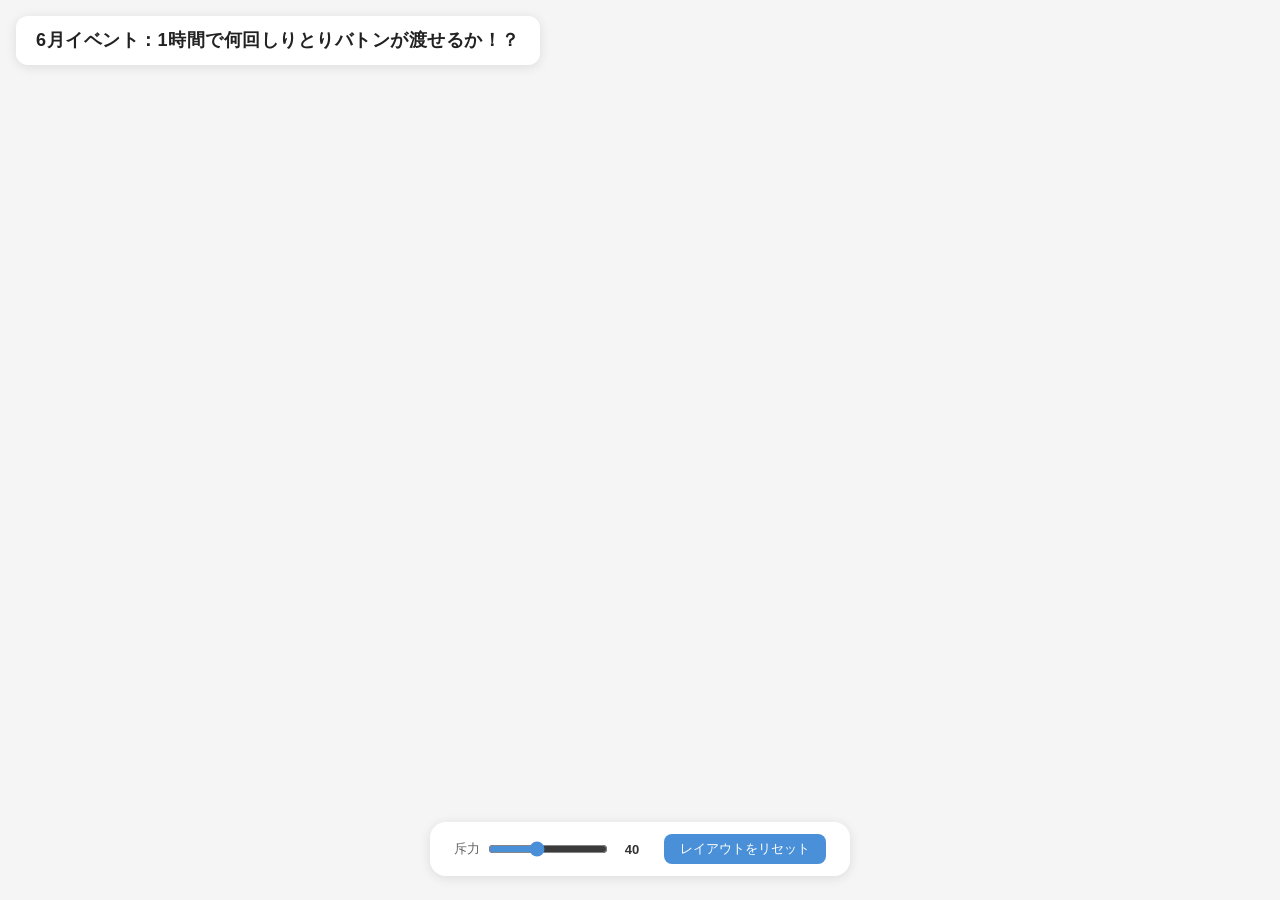
<file: Activity-Log/2026/06/index.html>
<!DOCTYPE html>
<html lang="ja">
<head>
  <meta charset="UTF-8">
  <meta name="viewport" content="width=device-width, initial-scale=1.0, maximum-scale=1.0, user-scalable=no">
  <title>しりとりグラフ - Shiritori Graph</title>
  <link rel="stylesheet" href="css/style.css">
</head>
<body>
  <!-- グラフ描画領域 -->
  <div id="graph-container">
    <!-- サイトタイトル（左上） -->
    <div id="site-title">
      6月イベント：1時間で何回しりとりバトンが渡せるか！？
    </div>

    <!-- コントロールUI -->
    <div id="controls">
      <label>
        斥力
        <input type="range" id="charge-slider" min="1" max="100" value="40">
        <span class="control-value" id="charge-value">40</span>
      </label>
      <button id="reset-btn">レイアウトをリセット</button>
    </div>
  </div>

  <!-- D3.js (CDN) -->
  <script src="https://d3js.org/d3.v7.min.js"></script>

  <!-- アプリケーションスクリプト -->
  <script src="js/data.js"></script>
  <script src="js/graph.js"></script>
  <script src="js/main.js"></script>
</body>
</html>
</file>
<file: Activity-Log/2026/06/css/style.css>
/* ============================================================
   しりとりグラフサイト スタイル
   ============================================================ */

/* ---- リセット & ベース ---- */
*, *::before, *::after {
  margin: 0;
  padding: 0;
  box-sizing: border-box;
}

html, body {
  width: 100%;
  height: 100%;
  overflow: hidden;
  font-family: -apple-system, BlinkMacSystemFont, "Segoe UI", Roboto, "Helvetica Neue", Arial, "Hiragino Sans", "Noto Sans JP", sans-serif;
  background: #f5f5f5;
  color: #333;
  touch-action: none; /* スマホでのスクロール防止 */
}

/* ---- グラフコンテナ ---- */
#graph-container {
  width: 100%;
  height: 100%;
  position: relative;
}

#graph-container svg {
  width: 100%;
  height: 100%;
  display: block;
}

/* ---- 背景グリッド（Desmos風） ---- */
.grid-line {
  stroke: #e0e0e0;
  stroke-width: 0.5;
}

.grid-line-minor {
  stroke: #f0f0f0;
  stroke-width: 0.3;
}

/* ---- エッジ（線） ---- */
/* 1本の線で点線アニメーション */
.edge-line,
.edge-line-first,
.edge-line-second {
  stroke: #4a90d9;
  stroke-width: 2;
  stroke-opacity: 0.7;
  fill: none;
  stroke-dasharray: 8 6;
  animation: dashMove 0.8s linear infinite;
}

@keyframes dashMove {
  to {
    stroke-dashoffset: -14;
  }
}

/* ---- ノード（角丸カード） ---- */
.node-card {
  cursor: grab;
  user-select: none;
  transition: filter 0.2s ease;
}

.node-card:active {
  cursor: grabbing;
}

.node-card:hover {
  filter: drop-shadow(0 4px 12px rgba(0,0,0,0.15));
}

/* カード全体の背景 */
.node-card-bg {
  fill: #ffffff;
  stroke: #e0e0e0;
  stroke-width: 1.5;
}

/* スタートノードのカード背景（赤色） */
.node-card-bg-start {
  fill: #fff5f5;
  stroke: #e74c3c;
  stroke-width: 2.5;
}

/* タイトル領域の背景（上半分） */
.node-title-bg {
  fill: #f0f4f8;
  stroke: none;
}

/* スタートノードのタイトル背景 */
.node-title-bg-start {
  fill: #fde8e8;
  stroke: none;
}

/* 画像領域の背景（下半分） */
.node-image-bg {
  fill: #ffffff;
  stroke: none;
}

/* ---- ノード内テキスト ---- */
.node-title {
  font-size: 11px;
  font-weight: 700;
  fill: #333;
  text-anchor: middle;
  dominant-baseline: central;
}

/* スタートノードのタイトルテキスト */
.node-title-start {
  fill: #c0392b;
  font-size: 12px;
}

/* ---- サムネイル ---- */
.thumbnail-placeholder-text {
  font-size: 24px;
  fill: #bbb;
  text-anchor: middle;
  dominant-baseline: central;
}

.thumbnail-image {
  rx: 0;
  ry: 0;
}

/* ---- Desmos埋め込みiframe ---- */
.desmos-embed {
  width: 100%;
  height: 100%;
  border: none;
  pointer-events: none; /* クリックは親要素で処理 */
}

/* ---- サイトタイトル（左上） ---- */
#site-title {
  position: absolute;
  top: 16px;
  left: 16px;
  background: rgba(255,255,255,0.92);
  backdrop-filter: blur(8px);
  padding: 12px 20px;
  border-radius: 12px;
  box-shadow: 0 2px 12px rgba(0,0,0,0.1);
  font-size: 18px;
  font-weight: 800;
  color: #222;
  z-index: 20;
  max-width: calc(100% - 32px);
  line-height: 1.4;
  letter-spacing: 0.5px;
}

/* ---- コントロールUI ---- */
#controls {
  position: absolute;
  bottom: 24px;
  left: 50%;
  transform: translateX(-50%);
  display: flex;
  align-items: center;
  gap: 16px;
  background: rgba(255,255,255,0.92);
  backdrop-filter: blur(8px);
  padding: 12px 24px;
  border-radius: 16px;
  box-shadow: 0 2px 12px rgba(0,0,0,0.1);
  font-size: 13px;
  z-index: 10;
}

#controls label {
  display: flex;
  align-items: center;
  gap: 8px;
  color: #666;
}

#controls input[type="range"] {
  width: 120px;
  accent-color: #4a90d9;
}

#controls .control-value {
  min-width: 32px;
  text-align: center;
  font-weight: 600;
  color: #333;
}

#controls button {
  background: #4a90d9;
  color: #fff;
  border: none;
  padding: 6px 16px;
  border-radius: 8px;
  font-size: 13px;
  cursor: pointer;
  transition: background 0.2s;
}

#controls button:hover {
  background: #357abd;
}

/* ---- レスポンシブ（スマホ対応） ---- */
@media (max-width: 768px) {
  #site-title {
    font-size: 14px;
    padding: 10px 14px;
    top: 12px;
    left: 12px;
    max-width: calc(100% - 24px);
  }

  #controls {
    flex-wrap: wrap;
    justify-content: center;
    padding: 10px 16px;
    gap: 10px;
    bottom: 16px;
    width: calc(100% - 32px);
  }

  #controls input[type="range"] {
    width: 80px;
  }

  #controls label {
    font-size: 12px;
  }

  #controls button {
    font-size: 12px;
    padding: 5px 12px;
  }
}

@media (max-width: 480px) {
  #site-title {
    font-size: 12px;
    padding: 8px 12px;
    top: 10px;
    left: 10px;
    max-width: calc(100% - 20px);
  }

  #controls {
    padding: 8px 12px;
    gap: 8px;
    bottom: 12px;
    width: calc(100% - 24px);
  }

  #controls input[type="range"] {
    width: 60px;
  }
}
</file>
